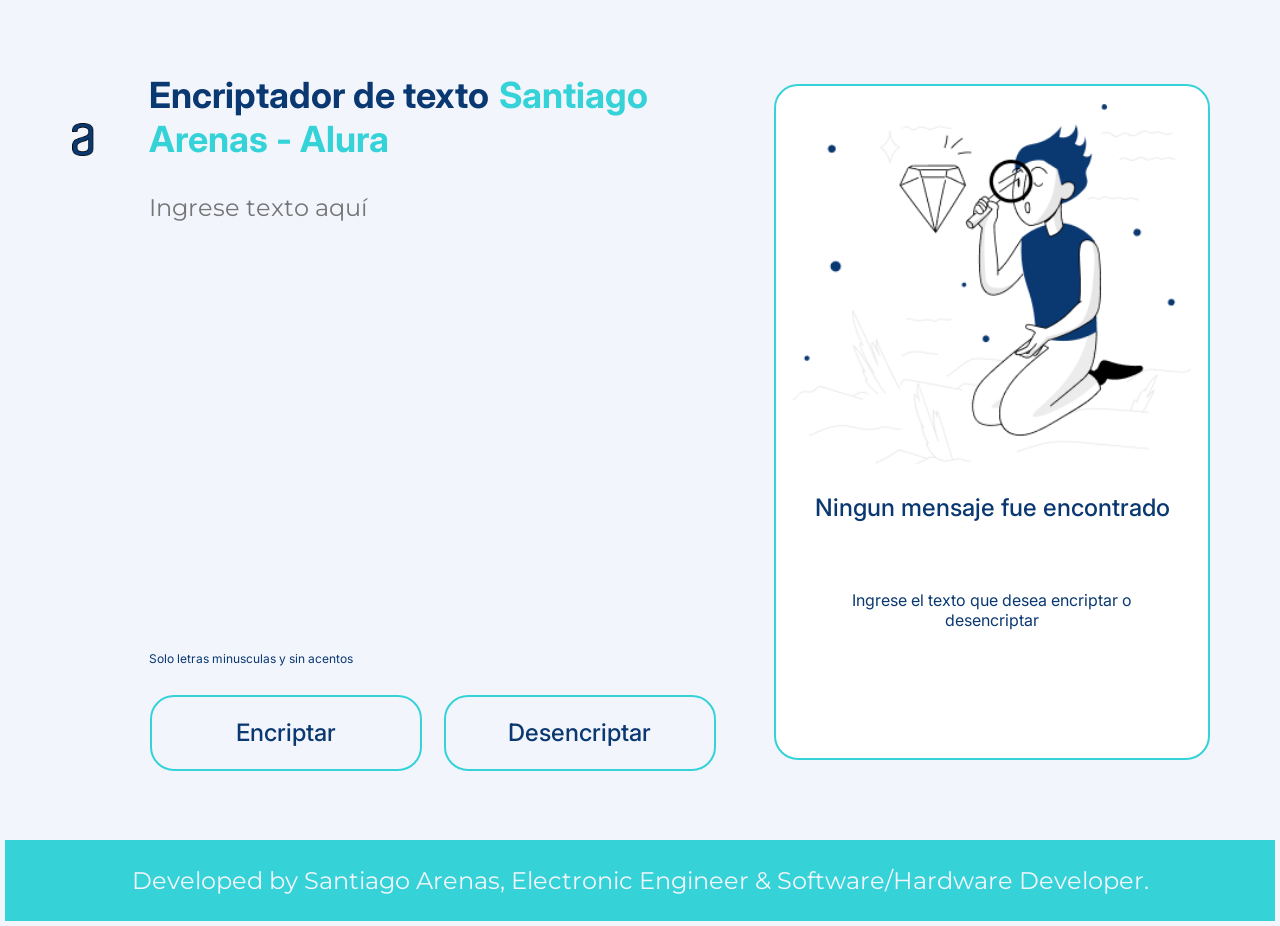
<file: index.html>
<!DOCTYPE html>
<html lang="es-co">
<head>
    <meta charset="UTF-8">
    <meta name="viewport" content="width=device-width, initial-scale=1.0">
    <title>Encriptador Sarenas Alura</title>
    <link rel="stylesheet" href="./styles/style.css">
</head>
<body>
    
    <main class="presentacion">
        <section class="logo_alura">
            <img  class="imagen_logo" src="./assets/Vector.png" alt="logo_vector">
        </section>
        <section class="presentacion_contenido">
            <h1 class="presentacion_contenido_titulo">Encriptador de texto <span class="Titulo_destaque">Santiago Arenas - Alura</span></h1> 
            <textarea class="presentacion_contenido_texto" id="textoEntrada" rows="12" cols="50" maxlength="550" placeholder="Ingrese texto aquí"></textarea>

            <h2 class="presentacion_enlaces_subtitulo">Solo letras minusculas y sin acentos</h2>
            <div class="presentacion_enlaces">
                <a class="presentacion_enlaces_link" onclick="demoDisplayEncriptar()"> Encriptar</a>
                <a class="presentacion_enlaces_link" onclick="demoDisplayDesencriptar()"> Desencriptar</a>
            </div>
        </section>
        <section id="cabinaTexto" class="cabina_texto">
            <img  id="myP1" class="cabina_texto_imagen" src="./assets/Muñeco.png" alt="Santiago_presentacion">
            <p id="myP2" class="cabina_texto_inicio">Ningun mensaje fue encontrado</p>
            <p id="myP3" class="cabina_texto_indicador">Ingrese el texto que desea encriptar o desencriptar</p>
            <p id="textoEncriptado" class="cabina_texto_encriptado" >Este es el texto que aparece Santiago.</p>
            <a id="botonCopiar" class="cabina_texto_boton_copiar" onclick="copyText()">Copiar</a>
            
        
        </section>
        
        
    </main>
    <footer class="footer">
        <p>Developed by Santiago Arenas, Electronic Engineer & Software/Hardware Developer.</p>
    </footer>
    <script src="app.js" defer></script>
</body>
</html>
</file>
<file: styles/style.css>
/* puedo llamar 
varias fuentes con un solo import-- todo desde::after
google fonts
*/
@import url('https://fonts.googleapis.com/css2?family=Inter:ital,opsz,wght@0,14..32,100..900;1,14..32,100..900&family=Krona+One&family=Montserrat:ital,wght@0,100..900;1,100..900&display=swap');

:root{
  --color-primario:rgb(53, 211, 216) ;
  --color-dos: #F3F5FC;
  --color-tres:#0A3871;
  --fuente-montserrat:"Montserrat", sans-serif;
  --fuente-Krona: "Krona One", sans-serif;
  --fuente-inter:"Inter",sans-serif;
}


*{
  padding: 1px;   /* distancia contenido y sus bordes*/
  margin: 1px;

}

body {
    background-color: var(--color-dos);
    color: var(--color-tres) ;
    /* height: 10vh;    */
    box-sizing: border-box;
  }
  

  .logo_alura{
    position: relative; /* Asegura que el contenedor de la imagen tenga una posición relativa */
    height: 600px; /* Ajusta según sea necesario */
    width: 20px; /* Ajusta el ancho si es necesario */
  }
  .imagen_logo{
    position: absolute;
    top: 0; /* Posiciona la imagen en la parte superior */
    left: 0; /* Alinea la imagen con el borde izquierdo */
    width: 100%; /* Ajusta el tamaño según sea necesario */
    height: auto; /* Mantiene la proporción de la imagen */
  }
  
  
  .presentacion{
    display: flex;   /* organizacion flexbox*/
    align-items: center;
    padding: 5% 5%;
    justify-content: space-between;    /* Justificacion separacion de flexbox*/
    gap: 40px;

  }
  .presentacion_contenido{
    width: 50%;
    display: flex;
    flex-direction: column;
    gap: 25px; /* espacion entre flexbox*/
  }
  .presentacion_contenido_titulo{
    font-size: 2.25rem;  /* tamaño de ña fuente*/
    font-family: var(--fuente-inter);

  }
  .Titulo_destaque{
    color: var(--color-primario);
  }
  .presentacion_contenido_texto{
    font-size: 1.5rem;  /* tamaño de ña fuente*/
    font-family: var(--fuente-montserrat);
    border: none; /* Sin borde */
    background-color: transparent; /* Sin fondo */
    line-height: 1.5; /* Espaciado entre líneas */
    outline: none; /* Sin borde de enfoque */
    resize: none; /* Deshabilita el redimensionamiento */
    /*overflow-y: auto; /* Añade scroll si el contenido excede */
    /*word-wrap: break-word; /* Ajusta el texto automáticamente */
    
    
  }
  .presentacion_enlaces{
    display: flex;
    justify-content: space-between;
    flex-direction: row;
    align-items: center;
    gap: 20px;

  }
  .presentacion_enlaces_subtitulo{
    font-family: var(--fuente-inter);
    font-size: 0.75rem;
    font-weight: 400;
  }
  .presentacion_enlaces_link{
    width: 20rem;
    border: 2px solid var(--color-primario);
    /* background-color: rgba(0, 255, 255, 0.603); */
    text-align: center;
    padding: 21.5px 0px;
    border-radius: 24px;
    font-family: var(--fuente-inter);
    font-size: 1.5rem;
    font-weight: 500;
    text-decoration: none;
    color: var(--color-tres);
    display: flex;
    justify-content: center;
    gap: 0.2rem;
    margin-top: auto; /* Empuja el botón hacia abajo */

  }
  .presentacion_enlaces_link:hover{  /* cambia color de botones*/
    background-color: rgb(189, 228, 230);
  }

/* Desde aca va toda la edicion*/
  .cabina_texto{
    outline: none; /* Sin borde de enfoque */
    resize: none; /* Deshabilita el redimensionamiento */
    padding: 1rem;
    width: 25rem;     /* serian 400 pixeles*/
    height: 40rem;     /* serian 400 pixeles*/
    align-items: center;
    display: flex;
    flex-direction: column;
    gap: 25px; /* espacion entre flexbox*/
    border: 2px solid var(--color-primario);
    background-color: white;
    border-radius: 24px;
 }
 .cabina_texto_imagen{
    box-sizing: border-box;
    width: 100%;
  /*padding: 8%;*/
  }
 .cabina_texto_inicio{
   /*padding: 8%;*/
   font-size: 1.5rem;  /* tamaño de ña fuente*/
   font-family: var(--fuente-inter);
   text-align: center;
   font-weight: 500;
 
 }
 .cabina_texto_indicador{
   /*padding: 8%;*/
   font-size: 1rem;  /* tamaño de ña fuente*/
   font-family: var(--fuente-inter);
   text-align: center;
   padding: 10%;

 }
 .cabina_texto_encriptado{
   padding: 8%;
   flex-direction: column;
   font-size: 1.5rem;  /* tamaño de ña fuente*/
   font-family: var(--fuente-inter);
   text-align: left;
   font-weight: 400;
   justify-content: space-between; /* Distribuye el texto y el botón */
   overflow-y: auto; /* Añade scroll si el contenido excede */
   /*word-wrap: break-word; /* Ajusta el texto automáticamente */
 }
 .cabina_texto_boton_copiar{
  width: 90%;
  border: 2px solid var(--color-primario);
  /* background-color: rgba(0, 255, 255, 0.603); */
  text-align: center;
  padding: 21.5px 0px;
  border-radius: 24px;
  font-family: var(--fuente-inter);
  font-size:1.5rem;
  font-weight: 500;
  text-decoration: none;
  color: var(--color-tres);
  display: flex;
  justify-content: center;
  gap: 20%;
  margin-top: auto; /* Empuja el botón hacia abajo */
}



/*Hasta aca va la edicion */ 




  .footer{
    background-color: var(--color-primario);
    padding: 1.5rem;
    color: var(--color-dos);
    text-align: center;
    font-family: var(--fuente-montserrat);
    font-size: 1.5rem;
    font-weight: 400; /*Grosor de letra o fuente */
  }
  @media  (max-width: 1024px){
    .logo_alura{
      position: relative; /* Asegura que el contenedor de la imagen tenga una posición relativa */
      height: 20px; /* Ajusta según sea necesario */
      width: 20px; /* Ajusta el ancho si es necesario */
    }
    .presentacion{
      flex-direction: column;
    }
    .presentacion_contenido{
      width: 90%;
      height: auto;
    }
    .presentacion_contenido_texto{
      height: auto;
            
    }
    .header{       /*  No es necesario volver a llamar el flexbox si ya se llamo en el css principal */
      padding: 10%;
    }
    .header_menu{
      justify-content: center;
    }
    .cabina_texto{

      padding: 1rem;
      width: 90%;     /* serian 400 pixeles*/
      height: auto;     /* serian 400 pixeles*/
      gap: 1px;
    }
    .cabina_texto_imagen {
      display: none;
    }
    .cabina_texto_inicio{
      padding: 2%;
          
    }
    .cabina_texto_indicador{
      /*padding: 8%;*/
      
      padding: 2%;
   
    }
    .cabina_texto_encriptado{
      padding: 1%;
      
    }
    .cabina_texto_boton_copiar{
      width: 100%;
      
      /* background-color: rgba(0, 255, 255, 0.603); */
      
      gap: 20%;
      margin-top: auto; /* Empuja el botón hacia abajo */
    }
  }
  @media(max-width: 767px){
    .presentacion_enlaces{
      
      flex-direction: column;
      
  
    }
  
  }

  /* units, medidas absolutas como accesibilidad, nada de pixeles
</file>
